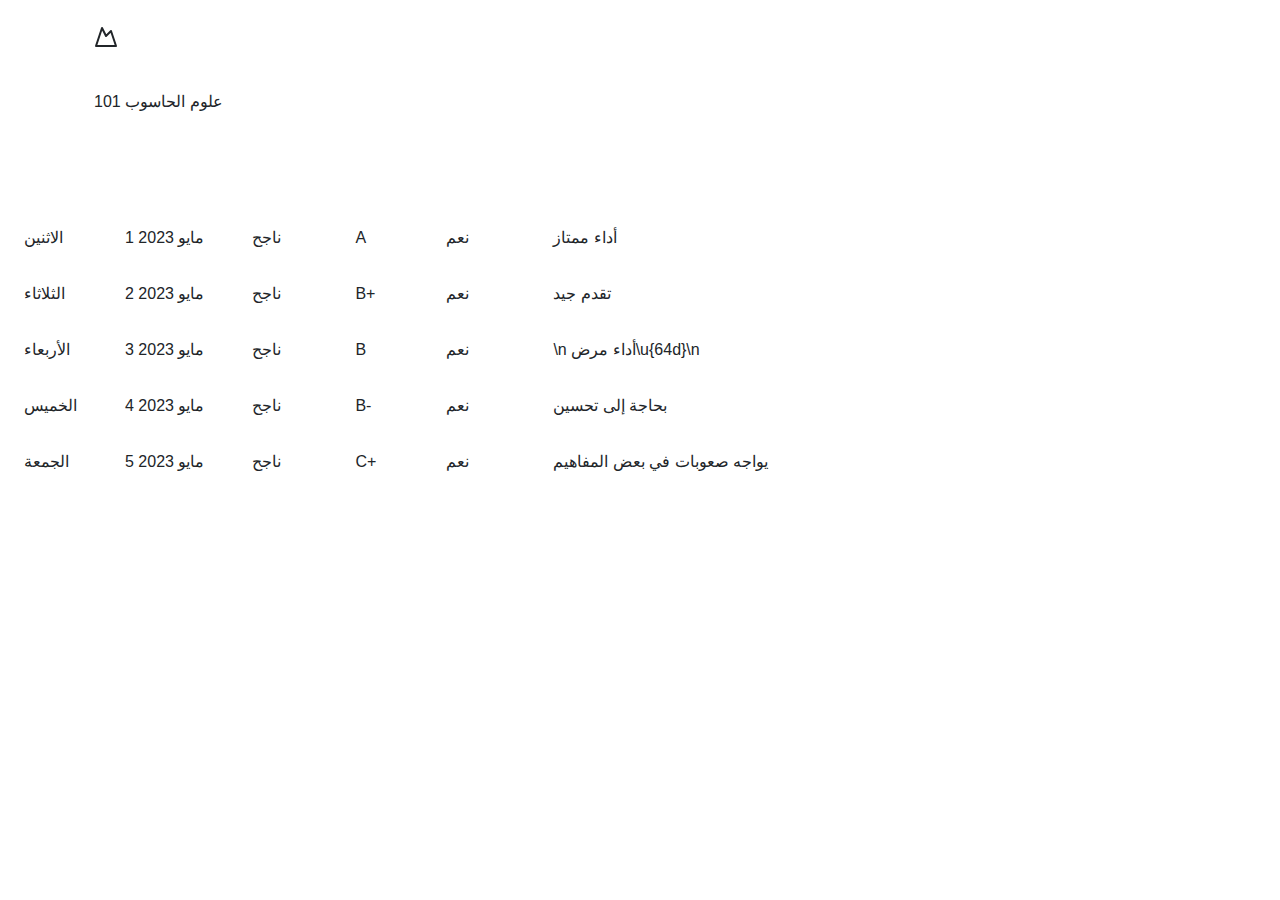
<file: planTS.html>
<!--
// v0 by Vercel.
// https://v0.dev/t/KQWSpZpyMTN
-->

<!DOCTYPE html>
<html lang="en">
<head>
    <meta charset="UTF-8">
    <meta name="viewport" content="width=device-width, initial-scale=1.0"> 
	<!--Script Link  put befor end of </body> -->
    
    <!-- Other meta tags and title -->
    <link rel="stylesheet" href="https://stackpath.bootstrapcdn.com/bootstrap/4.5.2/css/bootstrap.min.css">
    
    
    <title>Document</title>
</head>
<body>
    <header class="bg-[rgba(20,108,130,1)] py-4">
        <div class="container mx-auto flex items-center justify-between px-4 md:px-6">
            <div class="flex items-center"><svg xmlns="http://www.w3.org/2000/svg" width="24" height="24"
                    viewBox="0 0 24 24" fill="none" stroke="currentColor" stroke-width="2" stroke-linecap="round"
                    stroke-linejoin="round" class="h-6 w-6 mr-2">
                    <path d="m8 3 4 8 5-5 5 15H2L8 3z"></path>
                </svg><span class="text-lg font-bold text-white">شركة أكمي</span></div>
            <div class="flex items-center space-x-4">
                <div>
                    <h3 class="text-white font-medium">
                        جون دو
                    </h3>
                    <p class="text-gray-300 text-sm">
                        علوم الحاسوب 101
                    </p>
                </div>
            </div>
        </div>
    </header>
    <div class="overflow-x-auto">
        <table class="w-full table-auto border-collapse">
            <thead>
                <tr class="bg-[rgba(20,108,130,1)]">
                    <th class="px-4 py-3 text-left font-medium text-white">
                        اليوم
                    </th>
                    <th class="px-4 py-3 text-left font-medium text-white">
                        التاريخ
                    </th>
                    <th class="px-4 py-3 text-left font-medium text-white">
                        الاستماع
                    </th>
                    <th class="px-4 py-3 text-left font-medium text-white">
                        التقييم
                    </th>
                    <th class="px-4 py-3 text-left font-medium text-white">
                        المطلوب
                    </th>
                    <th class="px-4 py-3 text-left font-medium text-white">
                        ملاحظات
                    </th>
                </tr>
            </thead>
            <tbody>
                <tr class="border-b border-gray-200 dark:border-gray-700">
                    <td class="px-4 py-3 text-gray-700 dark:text-gray-300">الاثنين</td>
                    <td class="px-4 py-3 text-gray-700 dark:text-gray-300">1 مايو 2023</td>
                    <td class="px-4 py-3 text-gray-700 dark:text-gray-300">ناجح</td>
                    <td class="px-4 py-3 text-gray-700 dark:text-gray-300">A</td>
                    <td class="px-4 py-3 text-gray-700 dark:text-gray-300">نعم</td>
                    <td class="px-4 py-3 text-gray-700 dark:text-gray-300">
                        أداء ممتاز
                    </td>
                </tr>
                <tr class="border-b border-gray-200 dark:border-gray-700">
                    <td class="px-4 py-3 text-gray-700 dark:text-gray-300">الثلاثاء</td>
                    <td class="px-4 py-3 text-gray-700 dark:text-gray-300">2 مايو 2023</td>
                    <td class="px-4 py-3 text-gray-700 dark:text-gray-300">ناجح</td>
                    <td class="px-4 py-3 text-gray-700 dark:text-gray-300">B+</td>
                    <td class="px-4 py-3 text-gray-700 dark:text-gray-300">نعم</td>
                    <td class="px-4 py-3 text-gray-700 dark:text-gray-300">
                        تقدم جيد
                    </td>
                </tr>
                <tr class="border-b border-gray-200 dark:border-gray-700">
                    <td class="px-4 py-3 text-gray-700 dark:text-gray-300">الأربعاء</td>
                    <td class="px-4 py-3 text-gray-700 dark:text-gray-300">3 مايو 2023</td>
                    <td class="px-4 py-3 text-gray-700 dark:text-gray-300">ناجح</td>
                    <td class="px-4 py-3 text-gray-700 dark:text-gray-300">B</td>
                    <td class="px-4 py-3 text-gray-700 dark:text-gray-300">نعم</td>
                    <td class="px-4 py-3 text-gray-700 dark:text-gray-300">\n أداء مرض\u{64d}\n </td>
                </tr>
                <tr class="border-b border-gray-200 dark:border-gray-700">
                    <td class="px-4 py-3 text-gray-700 dark:text-gray-300">الخميس</td>
                    <td class="px-4 py-3 text-gray-700 dark:text-gray-300">4 مايو 2023</td>
                    <td class="px-4 py-3 text-gray-700 dark:text-gray-300">ناجح</td>
                    <td class="px-4 py-3 text-gray-700 dark:text-gray-300">B-</td>
                    <td class="px-4 py-3 text-gray-700 dark:text-gray-300">نعم</td>
                    <td class="px-4 py-3 text-gray-700 dark:text-gray-300">
                        بحاجة إلى تحسين
                    </td>
                </tr>
                <tr class="border-b border-gray-200 dark:border-gray-700">
                    <td class="px-4 py-3 text-gray-700 dark:text-gray-300">الجمعة</td>
                    <td class="px-4 py-3 text-gray-700 dark:text-gray-300">5 مايو 2023</td>
                    <td class="px-4 py-3 text-gray-700 dark:text-gray-300">ناجح</td>
                    <td class="px-4 py-3 text-gray-700 dark:text-gray-300">C+</td>
                    <td class="px-4 py-3 text-gray-700 dark:text-gray-300">نعم</td>
                    <td class="px-4 py-3 text-gray-700 dark:text-gray-300">
                        يواجه صعوبات في بعض المفاهيم
                    </td>
                </tr>
            </tbody>
        </table>
    </div>
    
</body>
</html>


<!--<!DOCTYPE html>
<html lang="ar">
<head>
    <meta charset="UTF-8">
    <meta name="viewport" content="width=device-width, initial-scale=1.0">
    <title>شركة أكمي</title>
    <link rel="stylesheet" href="stylePlan.css">
</head>
<body>
    <header class="header">
        <div class="container">
            <div class="logo">
                <img src="mountain-icon.png" alt="Mountain Icon">
                <span class="company-name">شركة أكمي</span>
            </div>
            <div class="user-info">
                <h3 class="user-name">جون دو</h3>
                <p class="user-role">علوم الحاسوب 101</p>
            </div>
        </div>
    </header>
    <div class="table-container">
        <table class="custom-table">
             Table content goes here 
        </table>
    </div>
</body>
</html>



<!DOCTYPE html>
<html lang="en">
<head>
  <meta charset="UTF-8">
  <meta name="viewport" content="width=device-width, initial-scale=1.0">
  <title>شركة أكمي</title>
  <link rel="stylesheet" href="stylePlan.css">
</head>
<body>
  <header class="bg-header py-4">
    <div class="container mx-auto flex items-center justify-between px-4 md:px-6">
      <div class="flex items-center">
        <svg xmlns="http://www.w3.org/2000/svg" width="24" height="24" viewBox="0 0 24 24" fill="none" stroke="currentColor" stroke-width="2" stroke-linecap="round" stroke-linejoin="round" class="h-6 w-6 mr-2">
          <path d="m8 3 4 8 5-5 5 15H2L8 3z" />
        </svg>
        <span class="text-lg font-bold text-white">شركة أكمي</span>
      </div>
      <div class="flex items-center space-x-4">
        <div>
          <h3 class="text-white font-medium">جون دو</h3>
          <p class="text-gray-300 text-sm">علوم الحاسوب 101</p>
        </div>
      </div>
    </div>
  </header>
  <div class="overflow-x-auto">
    <table class="w-full table-auto border-collapse">
      <thead>
        <tr class="bg-header">
          <th class="px-4 py-3 text-left font-medium text-white">اليوم</th>
          <th class="px-4 py-3 text-left font-medium text-white">التاريخ</th>
          <th class="px-4 py-3 text-left font-medium text-white">الاستماع</th>
          <th class="px-4 py-3 text-left font-medium text-white">التقييم</th>
          <th class="px-4 py-3 text-left font-medium text-white">المطلوب</th>
          <th class="px-4 py-3 text-left font-medium text-white">ملاحظات</th>
        </tr>
      </thead>
      <tbody>
        <tr class="border-b border-gray-200">
          <td class="px-4 py-3 text-gray-700">الاثنين</td>
          <td class="px-4 py-3 text-gray-700">1 مايو 2023</td>
          <td class="px-4 py-3 text-gray-700">ناجح</td>
          <td class="px-4 py-3 text-gray-700">A</td>
          <td class="px-4 py-3 text-gray-700">نعم</td>
          <td class="px-4 py-3 text-gray-700">أداء ممتاز</td>
        </tr>
        Other table rows 
      </tbody>
    </table>
  </div>
</body>
</html>
-->
</file>
<file: stylePlan.css>
/* Reset styles */
* {
    margin: 0;
    padding: 0;
    box-sizing: border-box;
}

body {
    font-family: Arial, sans-serif;
}

.container {
    max-width: 1200px;
    margin: 0 auto;
    padding: 0 20px;
}

.header {
    background-color: #146c82;
    padding: 20px 0;
}

.logo img {
    width: 40px;
    height: auto;
    margin-right: 10px;
}

.company-name {
    font-size: 24px;
    font-weight: bold;
    color: #fff;
}

.user-info {
    text-align: right;
    color: #fff;
}

.user-name {
    font-size: 18px;
    font-weight: bold;
}

.user-role {
    font-size: 14px;
}

.table-container {
    margin-top: 20px;
}

.custom-table {
    width: 100%;
    border-collapse: collapse;
}

.custom-table th,
.custom-table td {
    padding: 10px;
    border-bottom: 1px solid #ccc;
    text-align: right;
}

.custom-table th {
    background-color: #146c82;
    color: #fff;
    font-weight: bold;
}
/*

body {
    font-family: 'Inter', sans-serif;
  }
  
  .bg-header {
    background-color: rgba(20, 108, 130, 1);
  }
  
  .py-4 {
    padding-top: 1rem;
    padding-bottom: 1rem;
  }
  
  .container {
    width: 100%;
    padding-right: 1rem;
    padding-left: 1rem;
    margin-right: auto;
    margin-left: auto;
  }
  
  .mx-auto {
    margin-right: auto;
    margin-left: auto;
  }
  
  .flex {
    display: flex;
  }
  
  .items-center {
    align-items: center;
  }
  
  .justify-between {
    justify-content: space-between;
  }
  
  .px-4 {
    padding-right: 1rem;
    padding-left: 1rem;
  }
  
  .md\:px-6 {
    padding-right: 1.5rem;
    padding-left: 1.5rem;
  }
  
  .h-6 {
    height: 1.5rem;
  }
  
  .w-6 {
    width: 1.5rem;
  }
  
  .text-lg {
    font-size: 1.125rem;
  }
  
  .font-bold {
    font-weight: 700;
  }
  
  .text-white {
    color: #fff;
  }
  
  .text-gray-300 {
    color: #d1d5db;
  }
  
  .font-medium {
    font-weight: 500;
  }
  
  .table-auto {
    width: auto;
  }
  
  .border-collapse {
    border-collapse: collapse;
  }
  
  .bg-header {
    background-color: rgba(20, 108, 130, 1);
  }
  
  .py-3 {
    padding-top: 0.75rem;
    padding-bottom: 0.75rem;
  }
  
  .px-4 {
    padding-right: 1rem;
    padding-left: 1rem;
  }
  
  .text-left {
    text-align: left;
  }
  
  .border-b {
    border-bottom-width: 1px;
  }
  
  .border-gray-200 {
    border-color: #e5e7eb;
  }
  
  .dark\:text-gray-300 {
    color: #9ca3af;
  }
  
  .border-gray-700 {
    border-color: #374151;
  }
  */
</file>
